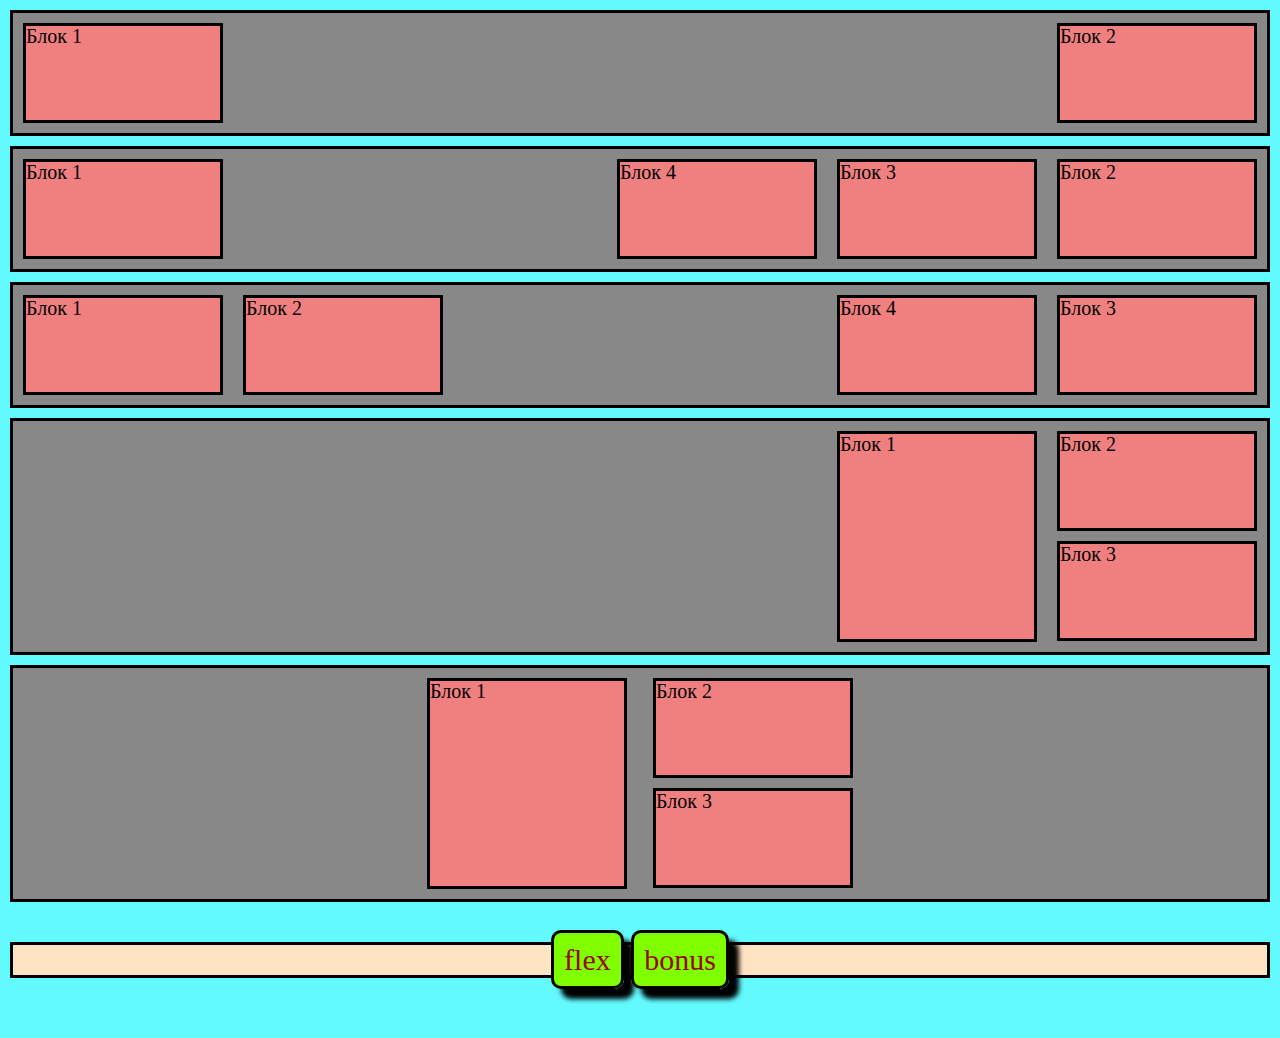
<file: index.html>
<!DOCTYPE html>
<html lang="en">
<head>
    <meta charset="UTF-8">
    <meta name="viewport" content="width=device-width, initial-scale=1.0">
    <title>Урок 8</title>
    <link rel="stylesheet" href="./css/reset.css">
    <link rel="stylesheet" href="./css/style.css">
</head>
<body>
    <div class="container">
        <div class="container__block container__block--left ">Блок 1</div>
        <div class="container__block container__block--right">Блок 2</div>
    </div>
    <div class="container">
        <div class="container__block container__block--left">Блок 1</div>
        <div class="container__block container__block--right">Блок 2</div>
        <div class="container__block container__block--right">Блок 3</div>
        <div class="container__block container__block--right">Блок 4</div>
    </div>
    <div class="container">
        <div class="container__block container__block--left">Блок 1</div>
        <div class="container__block container__block--left">Блок 2</div>
        <div class="container__block container__block--right">Блок 3</div>
        <div class="container__block container__block--right">Блок 4</div>
    </div>
    <div class="containerfour">
        <div class="containerfour__block containerfour__block--oll">
            <div class="containerfour__block containerfour__block--left">Блок 1</div>
            <div class="containerfour__block containerfour__block--right">
                <div class="container__block containerfour__block--toop">Блок 2</div>
                <div class="container__block containerfour__block--botom">Блок 3</div>
            </div>
        </div>
       
        
    </div>
    <div class="containerfive">
        <div class="containerfive__block containerfive__block--oll">
            <div class="containerfive__block containerfive__block--left">Блок 1</div>
            <div class="containerfive__block containerfive__block--right">
                <div class="container__block containerfive__block--toop">Блок 2</div>
                <div class="container__block containerfive__block--botom">Блок 3</div>
            </div>
        </div>
       
        
    </div>
    <nav class="navi">
        <a class="navi__link" href="./index_flex.html">flex</a>
        <a class="navi__link" href="./index_bonus.html">bonus</a>
    </nav>
  
  
</body>
</html>
</file>
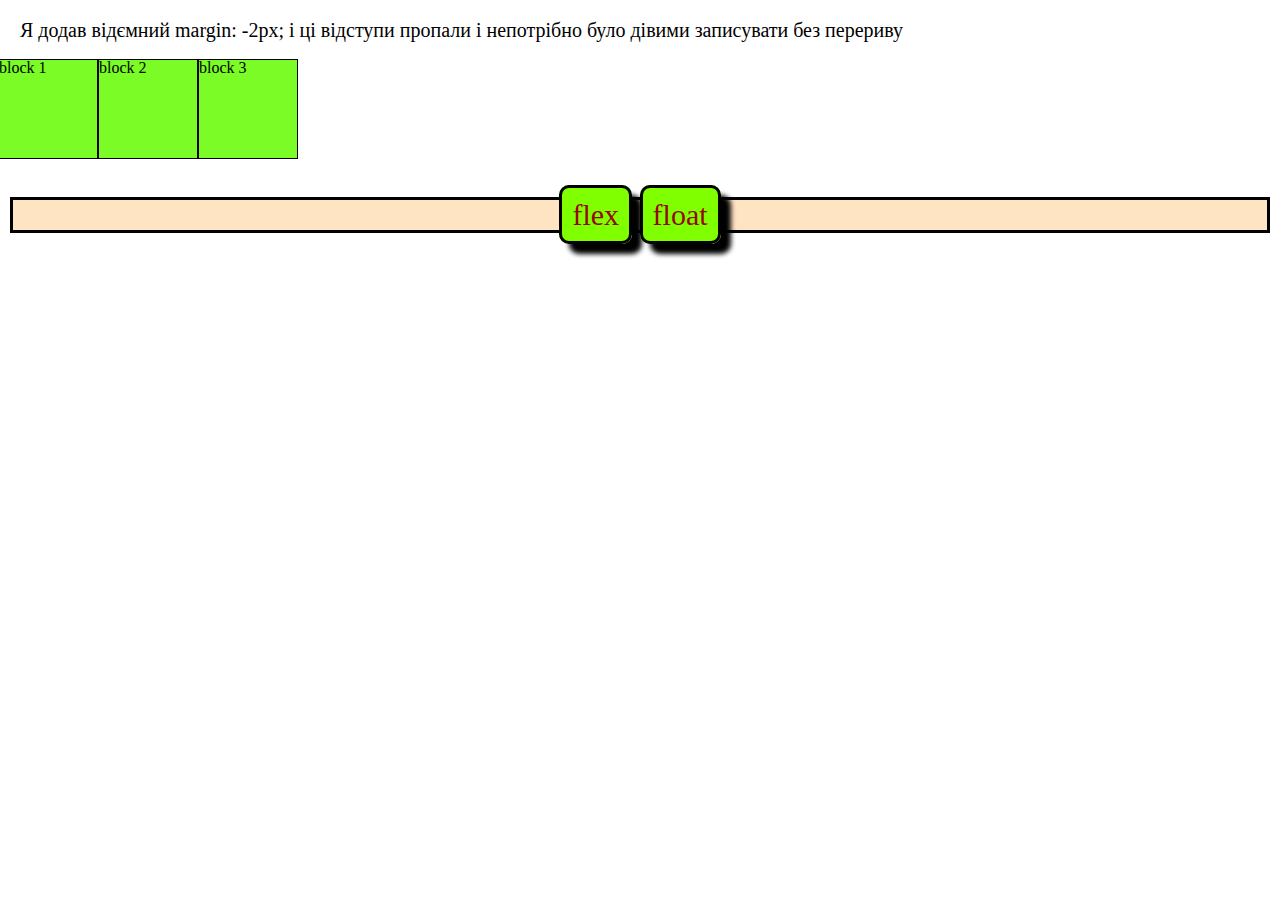
<file: index_bonus.html>
<!DOCTYPE html>
<html lang="en">
<head>
    <meta charset="UTF-8">
    <meta name="viewport" content="width=device-width, initial-scale=1.0">
    <title>Урок 8</title>
    <link rel="stylesheet" href="./css/reset.css">
    <link rel="stylesheet" href="./css/style_bonus.css">
</head>
<body>
    <h1>Я додав відємний margin: -2px; і ці відступи пропали і непотрібно було дівими записувати без перериву</h1>
    <div class="conteiner">
        <div class="block">block 1</div>
        <div class="block">block 2</div>
        <div class="block">block 3</div>
    </div>
    <nav class="navi">
        <a class="navi__link" href="./index_flex.html">flex</a>
        <a class="navi__link" href="./index.html">float</a>
    </nav>
  
    
    
</body>
</html>
</file>
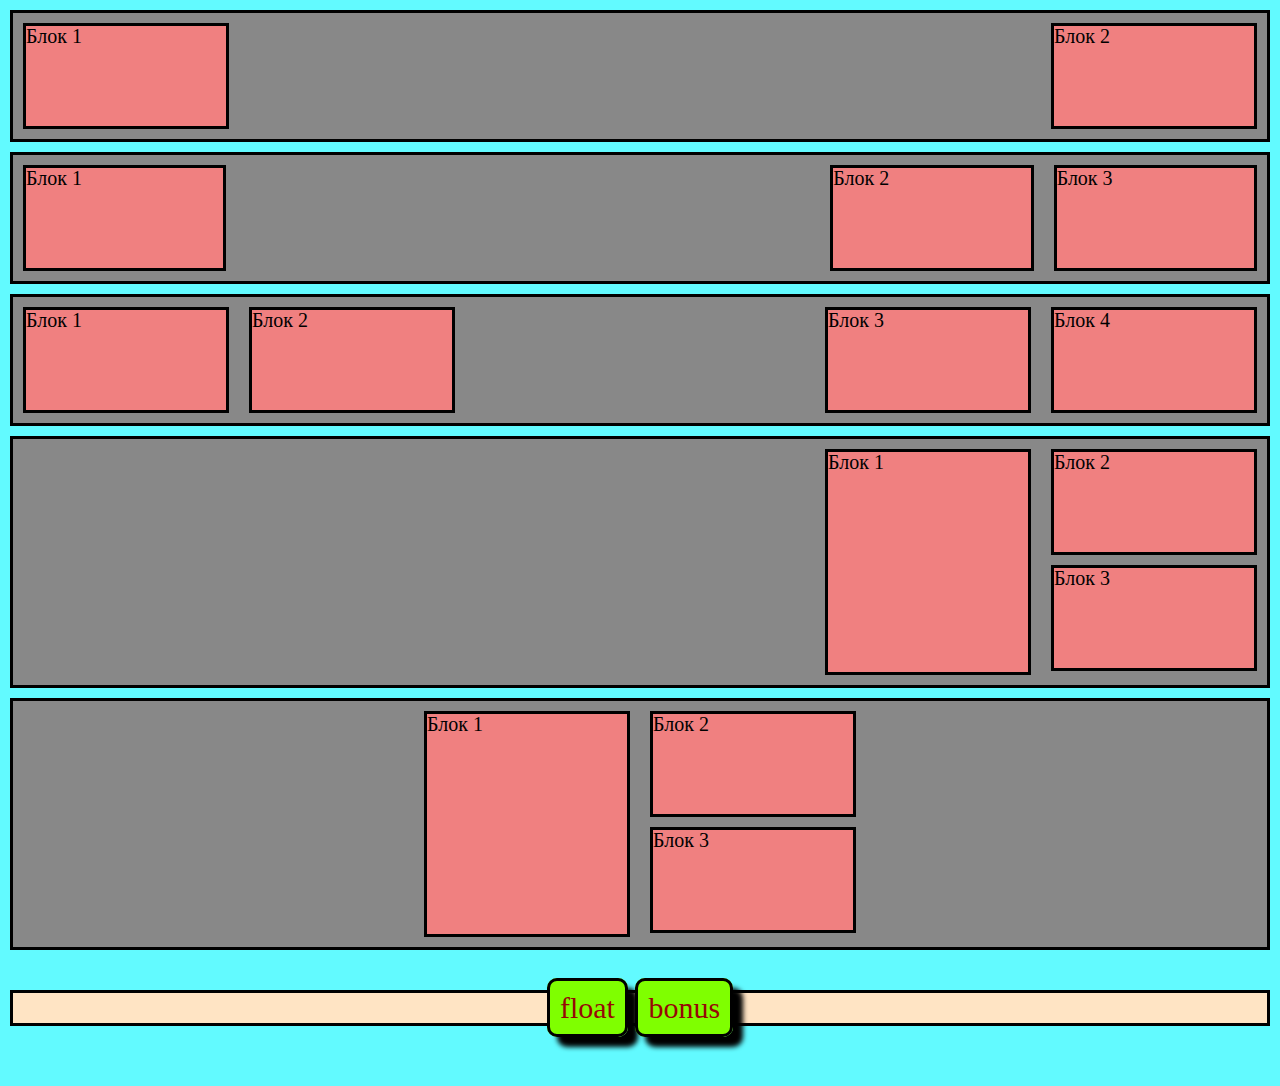
<file: index_flex.html>
<!DOCTYPE html>
<html lang="en">
<head>
    <meta charset="UTF-8">
    <meta name="viewport" content="width=device-width, initial-scale=1.0">
    <title>Урок 8</title>
    <link rel="stylesheet" href="./css/reset.css">
    <link rel="stylesheet" href="./css/stuke_flex.css">
</head>
<body>
    <div class="containerone">
        <div class="containerone__block containerone__block--left">Блок 1</div>
        <div class="containerone__block containerone__block--right">Блок 2</div>
    </div>
    <div class="containertwo">
        <div class="containertwo__block containertwo__block--left">Блок 1</div>
        <div class="containertwo__block containertwo__block--right">Блок 2</div>
        <div class="containertwo__block containertwo__block--right">Блок 3</div>
    </div>
    <div class="containerthree">
        <div class="containerthree__left">
            <div class="containerthree__block containerthree__block--left">Блок 1</div>
            <div class="containerthree__block containerthree__block--left">Блок 2</div>
        </div>
        <div class="containerthree__right">
            <div class="containerthree__block containerthree__block--right">Блок 3</div>
            <div class="containerthree__block containerthree__block--right">Блок 4</div>
        </div>
    </div>
    <div class="containerfour">
        <div class="containerfour__block containerfour__block--left">Блок 1</div>
        <div class="containerfour__block containerfour__block--right">
            <div class="block__right block__right--toop">Блок 2</div>
            <div class="block__right block__right--boton">Блок 3</div>
        </div>
    </div>
    <div class="containerfive">
        <div class=" containerfive__block containerfive__block--left">Блок 1</div>
        <div class="containerfive__block containerfive__block--right">
            <div class="block__right block__right--toop">Блок 2</div>
            <div class="block__right block__right--boton">Блок 3</div>
        </div>
    </div>
    <nav class="navi">
        <a class="navi__link" href="./index.html">float</a>
        <a class="navi__link" href="./index_bonus.html">bonus</a>
    </nav>
    
</body>
</html>
</file>
<file: css/style.css>
* {
    box-sizing: border-box;
}
body{
    background: #62faff;
    font-family:Bradley Hand, cursive;
}

.container {
    border: 3px solid #000;
    background-color: #888888;;
    overflow: hidden;
    margin: 10px;
}

.container__block {
    width: 200px;
    height: 100px;
    border: 3px solid #000;
    background-color: lightcoral;
    font-size: 20px;
    margin: 10px;
}



.container__block--right {
    float: right;
}

.container__block--left {
    float: left;
}

.containerfour {
    border: 3px solid #000;
    background-color: #888888;;
    overflow: hidden;
    margin: 10px;
}


.containerfour__block--oll{
    float: right;
    
}
.containerfour__block--left {
    width: 200px;
    height: 211px;
    border: 3px solid #000;
    background-color: lightcoral;
    font-size: 20px;
    margin: 10px;
    margin-right: 10px;
    float: left;
    

}
.containerfour__block--right {
   float: right;
}

.containerfive {
    border: 3px solid #000;
    background-color: #888888;;
    overflow: hidden;
    margin: 10px;
}
   

.containerfive__block--left {
    width: 200px;
    height: 211px;
    border: 3px solid #000;
    background-color: lightcoral;
    font-size: 20px;
    margin: 10px;
    margin-right: 10px;
    float: left;
    

}
.containerfive__block--right {
   float: right;
}

.containerfive__block--oll {
    overflow: auto;
    margin: 0 auto;
    width: 446px;
}

nav {
    border: 3px solid #000;
    background-color: bisque;
    font-size: 30px;
    margin-top: 40px;
    margin-bottom: 60px;
    margin-left: 10px;
    margin-right: 10px;
    text-align: center;
    
}
.navi__link{
    border: 3px solid #000;
    padding: 10px;
    border-radius: 10px;
    background-color: chartreuse;
    text-decoration: none;
    color: rgb(151, 7, 7);
    box-shadow: 10px 10px 5px #000;
}

.navi a:hover {
    background-color: rgb(90, 180, 0);
}
</file>
<file: css/style_bonus.css>
.conteiner{
    width: 300px;
}

.block {
    display: inline-block;
    width: 100px;
    height: 100px;
    border: 1px solid #000;
    background: #7bfc26;
    box-sizing: border-box;
    margin: -2px;
}

h1 {
    font-size: 20px;
    margin: 20px;
    font-family:Bradley Hand, cursive;
}


nav {
    border: 3px solid #000;
    background-color: bisque;
    font-size: 30px;
    margin-top: 40px;
    margin-bottom: 60px;
    margin-left: 10px;
    margin-right: 10px;
    text-align: center;
    
}
.navi__link{
    border: 3px solid #000;
    padding: 10px;
    border-radius: 10px;
    background-color: chartreuse;
    text-decoration: none;
    color: rgb(151, 7, 7);
    box-shadow: 10px 10px 5px #000;
}

.navi a:hover {
    background-color: rgb(90, 180, 0);
}
</file>
<file: css/stuke_flex.css>
body{
    background: #62faff;
    font-family:Bradley Hand, cursive;
}

.containerone {
    border: 3px solid #000;
    background-color: #888888;;
    margin: 10px;
    display: flex;
    justify-content: space-between;
}

.containerone__block {
    width: 200px;
    height: 100px;
    border: 3px solid #000;
    background-color: lightcoral;
    font-size: 20px;
    margin: 10px;
}

.containertwo {
    border: 3px solid #000;
    background-color: #888888;;
    margin: 10px;
    display: flex;
    justify-content: flex-end;
}

.containertwo__block {
    width: 200px;
    height: 100px;
    border: 3px solid #000;
    background-color: lightcoral;
    font-size: 20px;
    margin: 10px;
}
.containertwo__block--left {
    margin-right: calc(100% - 600px - 60px)
}

.containerthree {
    border: 3px solid #000;
    background-color: #888888;;
    display: flex;
    justify-content: space-between;
    margin: 10px;
}

.containerthree__left {
    display: flex;
}

.containerthree__right {
    display: flex;
}

.containerthree__block {
    width: 200px;
    height: 100px;
    border: 3px solid #000;
    background-color: lightcoral;
    font-size: 20px;
    margin: 10px;
}

.containerfour {
    border: 3px solid #000;
    background-color: #888888;;
    display: flex;
    justify-content: flex-end;
    margin: 10px;
}

.containerfour__block--left {
    width: 200px;
    height: 220px;
    border: 3px solid #000;
    background-color: lightcoral;
    font-size: 20px;
    margin: 10px;
}

.block__right {
    width: 200px;
    height: 100px;
    border: 3px solid #000;
    background-color: lightcoral;
    font-size: 20px;
    margin: 10px;
}

.containerfive {
    border: 3px solid #000;
    background-color: #888888;;
    display: flex;
    justify-content: center;
    margin: 10px;
}
.containerfive__block--left {
    width: 200px;
    height: 220px;
    border: 3px solid #000;
    background-color: lightcoral;
    font-size: 20px;
    margin: 10px;
}


nav {
    border: 3px solid #000;
    background-color: bisque;
    font-size: 30px;
    margin-top: 40px;
    margin-bottom: 60px;
    margin-left: 10px;
    margin-right: 10px;
    text-align: center;
    
}
.navi__link{
    border: 3px solid #000;
    padding: 10px;
    border-radius: 10px;
    background-color: chartreuse;
    text-decoration: none;
    color: rgb(151, 7, 7);
    box-shadow: 10px 10px 5px #000;
}

.navi a:hover {
    background-color: rgb(90, 180, 0);
}
</file>
